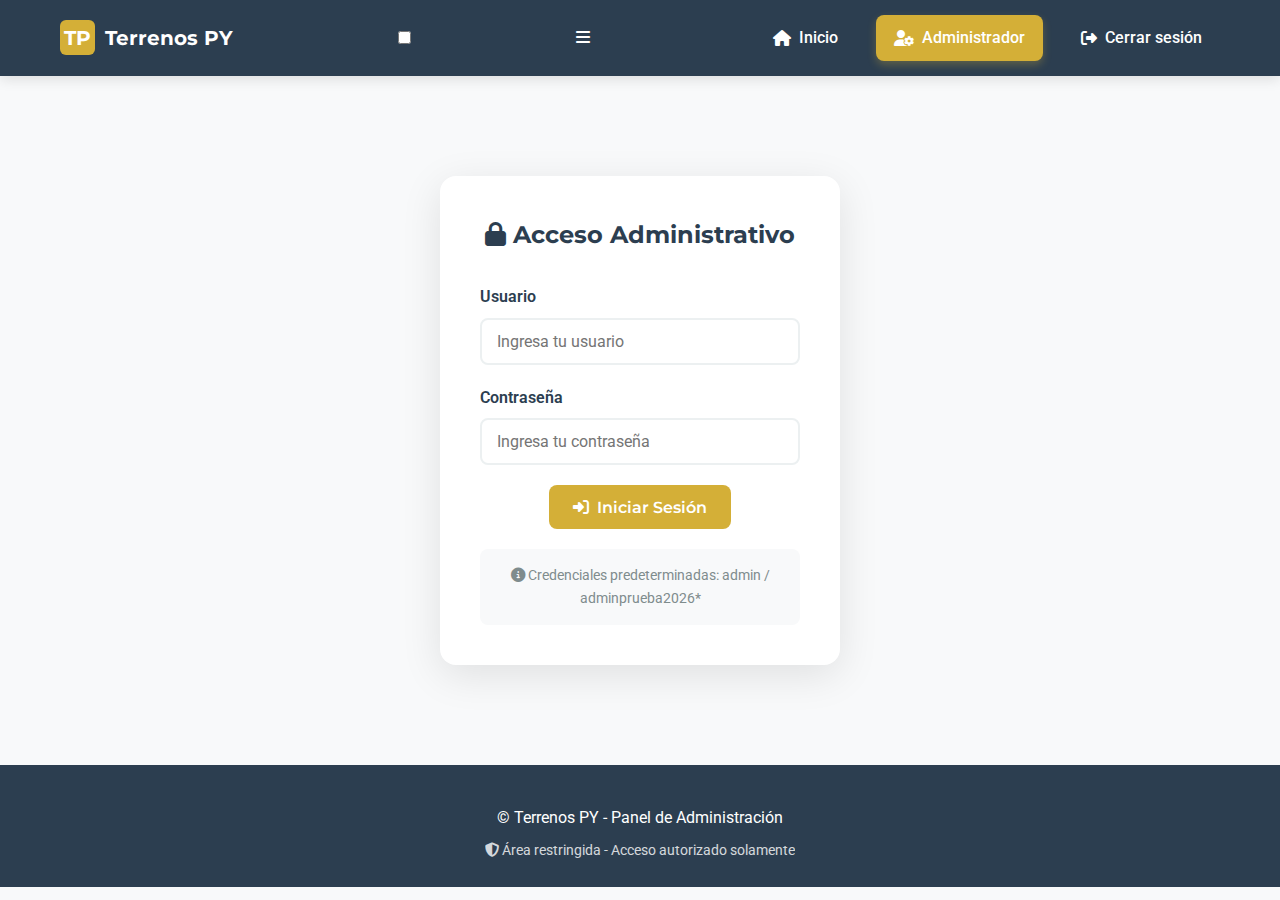
<file: admin.html>
<!DOCTYPE html>
<html lang="es">
<head>
    <meta charset="UTF-8">
    <meta name="viewport" content="width=device-width, initial-scale=1.0">
    <title>Administrador | Terrenos PY</title>
    
    <!-- Google Fonts -->
    <link rel="preconnect" href="https://fonts.googleapis.com">
    <link rel="preconnect" href="https://fonts.gstatic.com" crossorigin>
    <link href="https://fonts.googleapis.com/css2?family=Montserrat:wght@400;500;600;700&family=Roboto:wght@300;400;500;700&display=swap" rel="stylesheet">
    
    <!-- Font Awesome -->
    <link rel="stylesheet" href="https://cdnjs.cloudflare.com/ajax/libs/font-awesome/6.5.0/css/all.min.css">
    
    <!-- Estilos -->
    <link rel="stylesheet" href="css.css">
    
    <!-- Favicon -->
    <link rel="icon" type="image/x-icon" href="assets/favicon.ico">
    
    <style>
        /* ESTILOS ESPECÍFICOS PARA ADMIN.HTML */

        :root {
            --primary: #2c3e50;
            --secondary: #3498db;
            --accent: #d4af37;
            --success: #27ae60;
            --warning: #f39c12;
            --danger: #e74c3c;
            --dark: #2c3e50;
            --gray: #7f8c8d;
            --light-gray: #ecf0f1;
            --light: #f8f9fa;
            --white: #ffffff;
        }

        * {
            margin: 0;
            padding: 0;
            box-sizing: border-box;
        }

        body {
            font-family: 'Roboto', sans-serif;
            color: var(--dark);
            background: var(--light);
            line-height: 1.6;
        }

        .container {
            width: 100%;
            max-width: 1200px;
            margin: 0 auto;
            padding: 0 20px;
        }

        .btn-primary, .btn-secondary, .btn-outline, .btn-success, .btn-warning {
            padding: 12px 24px;
            border-radius: 8px;
            font-weight: 600;
            cursor: pointer;
            transition: all 0.3s;
            border: none;
            display: inline-flex;
            align-items: center;
            gap: 8px;
            font-size: 1rem;
            font-family: 'Montserrat', sans-serif;
            min-height: 44px;
        }

        .btn-primary {
            background: var(--accent);
            color: white;
        }

        .btn-primary:hover {
            background: #b8941f;
            transform: translateY(-2px);
            box-shadow: 0 4px 15px rgba(212, 175, 55, 0.3);
        }

        .btn-secondary {
            background: #6c757d;
            color: white;
        }

        .btn-outline {
            background: transparent;
            border: 2px solid var(--light-gray);
            color: var(--dark);
        }

        .btn-success {
            background: var(--success);
            color: white;
            border: none;
        }

        .btn-warning {
            background: var(--warning);
            color: white;
            border: none;
        }

        .header {
            background: var(--primary);
            color: var(--white);
            padding: 15px 0;
            box-shadow: 0 4px 12px rgba(0,0,0,0.1);
            position: sticky;
            top: 0;
            z-index: 1000;
        }
        
        .nav {
            display: flex;
            justify-content: space-between;
            align-items: center;
        }
        
        .logo {
            display: flex;
            align-items: center;
            gap: 10px;
        }
        
        .brand-link {
            display: flex;
            align-items: center;
            gap: 10px;
            text-decoration: none;
            color: var(--white);
            font-family: 'Montserrat', sans-serif;
            font-weight: 700;
            font-size: 1.25rem;
        }
        
        .logo-img {
            height: 35px;
        }
        
        .nav-list {
            display: flex;
            list-style: none;
            gap: 20px;
            align-items: center;
            margin: 0;
            padding: 0;
        }
        
        .nav-list li a {
            color: var(--white);
            text-decoration: none;
            font-weight: 500;
            padding: 10px 18px;
            border-radius: 8px;
            transition: all 0.3s;
            display: flex;
            align-items: center;
            gap: 8px;
        }
        
        .nav-list li a:hover {
            background: rgba(255,255,255,0.15);
            transform: translateY(-2px);
        }
        
        .nav-list li a.active {
            background: var(--accent);
            box-shadow: 0 4px 8px rgba(212, 175, 55, 0.3);
        }
        
        /* Login */
        .login-section {
            max-width: 400px;
            margin: 100px auto;
            background: var(--white);
            padding: 40px;
            border-radius: 16px;
            box-shadow: 0 10px 40px rgba(0,0,0,0.1);
            text-align: center;
        }
        
        .login-section h2 {
            color: var(--primary);
            margin-bottom: 30px;
            font-family: 'Montserrat', sans-serif;
        }
        
        .form-group {
            margin-bottom: 20px;
            text-align: left;
        }
        
        .form-group label {
            display: block;
            margin-bottom: 8px;
            font-weight: 600;
            color: var(--dark);
        }
        
        .form-group input,
        .form-group select,
        .form-group textarea {
            width: 100%;
            padding: 12px 15px;
            border: 2px solid var(--light-gray);
            border-radius: 8px;
            font-size: 1rem;
            transition: all 0.3s;
            min-height: 44px;
            font-family: 'Roboto', sans-serif;
        }
        
        .form-group input:focus,
        .form-group select:focus,
        .form-group textarea:focus {
            outline: none;
            border-color: var(--accent);
            box-shadow: 0 0 0 3px rgba(212, 175, 55, 0.1);
        }
        
        .form-group textarea {
            resize: vertical;
        }
        
        .login-note {
            margin-top: 20px;
            padding: 15px;
            background: var(--light);
            border-radius: 8px;
            font-size: 0.9rem;
            color: var(--gray);
        }
        
        /* Dashboard */
        .admin-main {
            padding: 40px 0;
            min-height: calc(100vh - 200px);
        }
        
        .admin-header {
            background: linear-gradient(135deg, var(--primary), var(--secondary));
            color: var(--white);
            padding: 30px 0;
            margin-bottom: 30px;
            border-radius: 16px;
            text-align: center;
        }
        
        .admin-stats {
            display: grid;
            grid-template-columns: repeat(auto-fit, minmax(200px, 1fr));
            gap: 20px;
            margin-bottom: 40px;
        }
        
        .stat-card {
            background: var(--white);
            padding: 25px;
            border-radius: 12px;
            text-align: center;
            box-shadow: 0 4px 15px rgba(0,0,0,0.08);
            border: 1px solid var(--light-gray);
            transition: all 0.3s;
        }
        
        .stat-card:hover {
            transform: translateY(-5px);
            box-shadow: 0 8px 25px rgba(0,0,0,0.15);
            border-color: var(--accent);
        }
        
        .stat-card i {
            font-size: 2.5rem;
            color: var(--accent);
            margin-bottom: 15px;
        }
        
        .stat-card h3 {
            font-size: 2rem;
            color: var(--primary);
            margin: 10px 0;
        }
        
        .stat-card p {
            color: var(--gray);
            margin: 0;
        }
        
        /* Tabs */
        .tabs {
            display: flex;
            gap: 5px;
            margin-bottom: 30px;
            background: var(--white);
            padding: 5px;
            border-radius: 12px;
            box-shadow: 0 3px 15px rgba(0,0,0,0.08);
            overflow-x: auto;
        }
        
        .tab-btn {
            flex: 1;
            padding: 15px;
            background: none;
            border: none;
            font-family: 'Montserrat', sans-serif;
            font-weight: 600;
            color: var(--gray);
            cursor: pointer;
            border-radius: 8px;
            transition: all 0.3s;
            min-width: 150px;
            white-space: nowrap;
            display: flex;
            align-items: center;
            justify-content: center;
            gap: 8px;
        }
        
        .tab-btn.active {
            background: var(--accent);
            color: var(--white);
        }
        
        .tab-content {
            display: none;
            background: var(--white);
            padding: 30px;
            border-radius: 12px;
            box-shadow: 0 3px 15px rgba(0,0,0,0.08);
            animation: fadeIn 0.5s ease;
        }
        
        .tab-content.active {
            display: block;
        }
        
        /* Formulario */
        .property-form h2 {
            color: var(--primary);
            margin-bottom: 25px;
            font-family: 'Montserrat', sans-serif;
            display: flex;
            align-items: center;
            gap: 12px;
        }
        
        .form-grid {
            display: grid;
            grid-template-columns: repeat(auto-fit, minmax(300px, 1fr));
            gap: 20px;
        }
        
        .full-width {
            grid-column: 1 / -1;
        }
        
        .form-actions {
            display: flex;
            gap: 15px;
            margin-top: 30px;
            flex-wrap: wrap;
        }
        
        /* JSON Tools */
        .json-tools {
            background: var(--light);
            padding: 25px;
            border-radius: 12px;
            margin-bottom: 30px;
            border: 2px solid var(--accent);
            box-shadow: 0 4px 15px rgba(212, 175, 55, 0.1);
        }
        
        .json-tools h3 {
            color: var(--primary);
            margin-bottom: 20px;
            display: flex;
            align-items: center;
            gap: 12px;
        }
        
        .tool-buttons {
            display: flex;
            gap: 15px;
            flex-wrap: wrap;
        }
        
        .tool-buttons button {
            display: flex;
            align-items: center;
            gap: 10px;
            padding: 14px 25px;
            background: var(--white);
            color: var(--primary);
            border: 2px solid var(--light-gray);
            border-radius: 8px;
            font-weight: 600;
            cursor: pointer;
            transition: all 0.3s;
            font-family: 'Montserrat', sans-serif;
        }
        
        .tool-buttons button:hover {
            border-color: var(--accent);
            transform: translateY(-2px);
            box-shadow: 0 4px 15px rgba(0,0,0,0.1);
        }
        
        .tool-buttons .btn-success {
            background: var(--success);
            color: var(--white);
            border-color: var(--success);
        }
        
        .tool-buttons .btn-warning {
            background: var(--warning);
            color: var(--white);
            border-color: var(--warning);
        }
        
        /* Batch Form */
        .batch-form-container {
            margin-top: 30px;
            padding: 25px;
            background: var(--white);
            border-radius: 12px;
            border: 1px solid var(--light-gray);
            box-shadow: 0 4px 20px rgba(0,0,0,0.05);
        }
        
        .batch-header {
            display: flex;
            justify-content: space-between;
            align-items: center;
            margin-bottom: 25px;
            flex-wrap: wrap;
            gap: 15px;
        }
        
        .batch-actions {
            display: flex;
            gap: 15px;
            margin-top: 30px;
            justify-content: center;
        }
        
        /* Tabla */
        .data-table {
            width: 100%;
            background: var(--white);
            border-radius: 12px;
            overflow: hidden;
            box-shadow: 0 4px 15px rgba(0,0,0,0.08);
            border-collapse: collapse;
        }
        
        .data-table th {
            background: var(--light);
            padding: 15px;
            text-align: left;
            font-weight: 600;
            color: var(--primary);
            border-bottom: 2px solid var(--light-gray);
        }
        
        .data-table td {
            padding: 15px;
            border-bottom: 1px solid var(--light-gray);
            vertical-align: middle;
        }
        
        .data-table tr:hover {
            background: var(--light);
        }
        
        .data-table tr:last-child td {
            border-bottom: none;
        }
        
        /* Footer */
        .admin-footer {
            background: var(--primary);
            color: var(--white);
            padding: 40px 0 25px;
            margin-top: 60px;
            text-align: center;
        }
        
        /* Search bar */
        .search-bar input {
            width: 100%;
            padding: 12px 20px;
            border: 2px solid var(--light-gray);
            border-radius: 8px;
            font-size: 1rem;
            transition: all 0.3s;
        }
        
        .search-bar input:focus {
            outline: none;
            border-color: var(--accent);
            box-shadow: 0 0 0 3px rgba(212, 175, 55, 0.1);
        }
        
        /* Responsive */
        @media (max-width: 768px) {
            .nav-list {
                display: none;
                position: fixed;
                top: 70px;
                left: 0;
                right: 0;
                background: var(--white);
                flex-direction: column;
                padding: 20px;
                gap: 10px;
                box-shadow: 0 10px 30px rgba(0,0,0,0.1);
                transform: translateY(-100%);
                opacity: 0;
                visibility: hidden;
                transition: all 0.3s;
                border-radius: 0 0 12px 12px;
                z-index: 999;
            }
            
            .nav-list.active {
                transform: translateY(0);
                opacity: 1;
                visibility: visible;
            }
            
            .nav-list li {
                width: 100%;
            }
            
            .nav-list li a {
                color: var(--dark);
                padding: 15px;
                text-align: center;
                border-radius: 10px;
                justify-content: center;
            }
            
            .nav-list li a:hover,
            .nav-list li a.active {
                background: var(--light);
                color: var(--primary);
            }
            
            .nav-toggle {
                display: none;
            }
            
            .nav-icon {
                display: block;
                cursor: pointer;
                font-size: 1.5rem;
                color: var(--white);
                width: 44px;
                height: 44px;
                display: flex;
                align-items: center;
                justify-content: center;
            }
            
            .admin-stats {
                grid-template-columns: repeat(2, 1fr);
                gap: 15px;
            }
            
            .stat-card {
                padding: 20px;
            }
            
            .tabs {
                flex-direction: column;
                padding: 10px;
            }
            
            .tab-btn {
                width: 100%;
            }
            
            .form-grid {
                grid-template-columns: 1fr;
            }
            
            .tool-buttons {
                flex-direction: column;
            }
            
            .tool-buttons button {
                width: 100%;
            }
            
            .batch-header {
                flex-direction: column;
                text-align: center;
            }
            
            .data-table {
                display: block;
                overflow-x: auto;
            }
            
            .login-section {
                padding: 30px 25px;
                margin: 80px 20px;
            }
        }
        
        @media (max-width: 480px) {
            .admin-stats {
                grid-template-columns: 1fr;
            }
            
            .form-actions {
                flex-direction: column;
            }
            
            .form-actions button {
                width: 100%;
            }
            
            .batch-actions {
                flex-direction: column;
            }
            
            .batch-actions button {
                width: 100%;
            }
            
            .stat-card h3 {
                font-size: 1.8rem;
            }
            
            .tab-content {
                padding: 25px 20px;
            }
        }
        
        /* Animaciones */
        @keyframes fadeIn {
            from { opacity: 0; transform: translateY(10px); }
            to { opacity: 1; transform: translateY(0); }
        }
        
        /* Estilos para el formulario de lote */
        .batch-group {
            background: var(--light);
            padding: 20px;
            border-radius: 10px;
            margin-bottom: 20px;
            border: 1px solid var(--light-gray);
        }
        
        .batch-group h4 {
            color: var(--primary);
            margin-bottom: 15px;
            display: flex;
            justify-content: space-between;
            align-items: center;
        }
        
        .remove-batch {
            background: var(--danger);
            color: white;
            border: none;
            width: 30px;
            height: 30px;
            border-radius: 50%;
            cursor: pointer;
            font-size: 14px;
            display: flex;
            align-items: center;
            justify-content: center;
        }
        
        .batch-input {
            width: 100%;
            padding: 12px;
            border: 2px solid var(--light-gray);
            border-radius: 8px;
            font-size: 14px;
            margin-bottom: 10px;
            min-height: 44px;
            font-family: 'Roboto', sans-serif;
        }
        
        .batch-input:focus {
            outline: none;
            border-color: var(--accent);
            box-shadow: 0 0 0 3px rgba(212, 175, 55, 0.1);
        }
        
        /* Previsualización de imágenes en batch */
        .image-preview-container {
            display: grid;
            grid-template-columns: repeat(auto-fill, minmax(80px, 1fr));
            gap: 10px;
            margin-top: 15px;
        }
        
        .image-preview-container img {
            width: 100%;
            height: 80px;
            object-fit: cover;
            border-radius: 8px;
            border: 2px solid var(--light-gray);
        }
    </style>
</head>
<body>
    <!-- Header -->
    <header class="header">
        <nav class="nav container">
            <div class="logo">
                <a href="index.html" class="brand-link">
                    <div style="width: 35px; height: 35px; background: var(--accent); border-radius: 6px; display: flex; align-items: center; justify-content: center; color: white; font-weight: bold;">
                        TP
                    </div>
                    <span>Terrenos PY</span>
                </a>
            </div>
            
            <input type="checkbox" id="nav-toggle" class="nav-toggle">
            <label for="nav-toggle" class="nav-icon">
                <i class="fas fa-bars"></i>
            </label>
            
            <ul class="nav-list">
                <li><a href="index.html"><i class="fas fa-home"></i> Inicio</a></li>
                <li><a href="admin.html" class="active"><i class="fas fa-user-cog"></i> Administrador</a></li>
                <li><a href="#" id="logoutBtn"><i class="fas fa-sign-out-alt"></i> Cerrar sesión</a></li>
            </ul>
        </nav>
    </header>

    <!-- Login -->
    <section id="loginSection" class="login-section">
        <h2><i class="fas fa-lock"></i> Acceso Administrativo</h2>
        <form id="loginForm" class="login-form" autocomplete="off">
            <div class="form-group">
                <label for="username">Usuario</label>
                <input type="text" id="username" placeholder="Ingresa tu usuario" required autocomplete="off">
            </div>
            
            <div class="form-group">
                <label for="password">Contraseña</label>
                <input type="password" id="password" placeholder="Ingresa tu contraseña" required autocomplete="off">
            </div>
            
            <button type="submit" class="btn-primary">
                <i class="fas fa-sign-in-alt"></i> Iniciar Sesión
            </button>
            
            <div class="login-note">
                <i class="fas fa-info-circle"></i> Credenciales predeterminadas: admin / adminprueba2026*
            </div>
        </form>
    </section>

    <!-- Dashboard -->
    <main id="dashboardSection" class="admin-main container" style="display:none;">
        <!-- Header Admin -->
        <div class="admin-header">
            <h1 style="color: white; margin: 0;">
                <i class="fas fa-user-cog"></i> Panel de Administración
            </h1>
            <p style="color: rgba(255, 255, 255, 0.9); margin-top: 10px;">
                Gestiona todos tus terrenos desde un solo lugar
            </p>
        </div>

        <!-- Estadísticas -->
        <div class="admin-stats">
            <div class="stat-card">
                <i class="fas fa-home"></i>
                <h3 id="totalTerrenosCount">0</h3>
                <p>Total Terrenos</p>
            </div>
            
            <div class="stat-card">
                <i class="fas fa-star"></i>
                <h3 id="destacadosCount">0</h3>
                <p>Destacados</p>
            </div>
            
            <div class="stat-card">
                <i class="fas fa-check-circle"></i>
                <h3 id="disponiblesCount">0</h3>
                <p>Disponibles</p>
            </div>
            
            <div class="stat-card">
                <i class="fas fa-database"></i>
                <h3 id="sysTotalTerrenos">0</h3>
                <p>En Sistema</p>
            </div>
        </div>

        <!-- Herramientas JSON -->
        <div class="json-tools">
            <h3><i class="fas fa-file-export"></i> Herramientas de Datos</h3>
            <div class="tool-buttons">
                <button type="button" id="exportJSONBtn" class="btn-success">
                    <i class="fas fa-download"></i> Exportar JSON
                </button>
                
                <button type="button" id="importJSONBtn">
                    <i class="fas fa-upload"></i> Importar JSON
                </button>
                
                <button type="button" id="serverJSONBtn" class="btn-primary">
                    <i class="fas fa-cloud-upload-alt"></i> Generar data.json
                </button>
                
                <button type="button" id="clearCacheBtn" class="btn-warning">
                    <i class="fas fa-trash"></i> Limpiar Datos
                </button>
            </div>
            <input type="file" id="importJSONFile" accept=".json" style="display: none;">
            <p style="margin-top: 15px; color: var(--gray); font-size: 0.9rem;">
                <i class="fas fa-info-circle"></i> Exporta todos los terrenos a un archivo JSON o importa datos desde un archivo existente.
            </p>
        </div>

        <!-- Pestañas -->
        <div class="tabs">
            <button class="tab-btn active" data-tab="agregar">
                <i class="fas fa-plus-circle"></i> Agregar Terreno
            </button>
            <button class="tab-btn" data-tab="lote">
                <i class="fas fa-layer-group"></i> Carga por Lote
            </button>
            <button class="tab-btn" data-tab="listar">
                <i class="fas fa-list"></i> Ver Terrenos
            </button>
        </div>

        <!-- Pestaña Agregar Terreno -->
        <div class="tab-content active" id="tab-agregar">
            <div class="property-form">
                <h2><i class="fas fa-plus-circle"></i> Agregar / Editar Terreno</h2>
                
                <form id="propertyForm">
                    <div class="form-grid">
                        <div class="form-group">
                            <label for="propTitle"><i class="fas fa-heading"></i> Título *</label>
                            <input type="text" id="propTitle" placeholder="Ej: Terreno Residencial en Luque" required>
                        </div>

                        <div class="form-group">
                            <label for="propLocation"><i class="fas fa-map-marker-alt"></i> Ubicación *</label>
                            <input type="text" id="propLocation" placeholder="Ciudad / Barrio / Zona" required>
                        </div>

                        <div class="form-group">
                            <label for="propPrice"><i class="fas fa-tag"></i> Precio *</label>
                            <input type="number" id="propPrice" min="0" step="100000" placeholder="Ej: 95000000" required>
                        </div>

                        <!-- NUEVO: Selector de Moneda -->
                        <div class="form-group">
                            <label for="propCurrency"><i class="fas fa-money-bill-wave"></i> Moneda *</label>
                            <select id="propCurrency" required>
                                <option value="Gs." selected>Guaraníes (Gs.)</option>
                                <option value="USD">Dólares (USD)</option>
                            </select>
                        </div>

                        <div class="form-group">
                            <label for="propSize"><i class="fas fa-expand"></i> Superficie (m²) *</label>
                            <input type="number" id="propSize" min="0" step="10" placeholder="Ej: 300" required>
                        </div>

                        <div class="form-group full-width">
                            <label for="propDescription"><i class="fas fa-align-left"></i> Descripción *</label>
                            <textarea id="propDescription" rows="4" placeholder="Describe el terreno, servicios cercanos, acceso, etc." required></textarea>
                        </div>

                        <div class="form-group">
                            <label for="propEmail"><i class="fas fa-envelope"></i> Email de contacto</label>
                            <input type="email" id="propEmail" placeholder="correo@ejemplo.com" value="info@terrenospy.com">
                        </div>

                        <div class="form-group">
                            <label for="propPhone"><i class="fas fa-phone"></i> Teléfono</label>
                            <input type="tel" id="propPhone" placeholder="+595985282935" value="+595985282935">
                        </div>
                        
                        <div class="form-group">
                            <label for="propEstado"><i class="fas fa-circle"></i> Estado</label>
                            <select id="propEstado">
                                <option value="disponible">Disponible</option>
                                <option value="reservado">Reservado</option>
                                <option value="vendido">Vendido</option>
                            </select>
                        </div>
                        
                        <div class="form-group">
                            <label for="propDestacado" style="display: flex; align-items: center; gap: 10px; cursor: pointer;">
                                <input type="checkbox" id="propDestacado">
                                <i class="fas fa-star" style="color: var(--accent);"></i>
                                <span>Destacado</span>
                            </label>
                        </div>

                        <div class="form-group full-width">
                            <label for="propMapLink"><i class="fas fa-map"></i> Enlace de Google Maps</label>
                            <input type="url" id="propMapLink" placeholder="https://maps.google.com/?q=-25.2820,-57.6351">
                        </div>

                        <div class="form-group full-width">
                            <label for="propImages"><i class="fas fa-images"></i> Imágenes del terreno</label>
                            <input type="file" 
                                   id="propImages" 
                                   accept="image/*" 
                                   multiple>
                            <div id="imagePreview" style="display: grid; grid-template-columns: repeat(auto-fill, minmax(100px, 1fr)); gap: 10px; margin-top: 15px;"></div>
                            <small style="display: block; margin-top: 8px; color: var(--gray); font-size: 0.85rem;">
                                <i class="fas fa-info-circle"></i> Máx. 6 imágenes, 5MB cada una
                            </small>
                        </div>
                    </div>

                    <div class="form-actions">
                        <button type="button" class="btn-secondary" id="cancelEditBtn" style="display: none;">
                            <i class="fas fa-times"></i> Cancelar Edición
                        </button>
                        
                        <button type="submit" class="btn-primary" id="submitPropertyBtn">
                            <i class="fas fa-save"></i> <span>Guardar Terreno</span>
                        </button>
                        
                        <button type="button" class="btn-outline" id="clearFormBtn">
                            <i class="fas fa-broom"></i> Limpiar Formulario
                        </button>
                    </div>
                </form>
            </div>
        </div>

        <!-- Pestaña Carga por Lote -->
        <div class="tab-content" id="tab-lote">
            <div class="property-form">
                <h2><i class="fas fa-layer-group"></i> Carga de Terrenos por Lote</h2>
                <p style="color: var(--gray); margin-bottom: 25px;">
                    Agrega múltiples terrenos de una vez. Completa los datos para cada terreno y luego haz clic en "Procesar Lote".
                </p>
                
                <div class="batch-form-container">
                    <div class="batch-header">
                        <h3 style="color: var(--primary); margin: 0;">Terrenos en Lote</h3>
                        <button type="button" id="addBatchBtn" class="btn-outline">
                            <i class="fas fa-plus"></i> Agregar Otro
                        </button>
                    </div>
                    
                    <form id="batchForm">
                        <div id="batchContainer">
                            <!-- Grupos de batch se agregarán aquí -->
                            <div class="batch-group">
                                <h4>Terreno 1 <button type="button" class="remove-batch" onclick="removeBatchGroup(this)" style="display: none;">×</button></h4>
                                <div style="display: grid; grid-template-columns: 1fr 1fr; gap: 15px; margin-bottom: 15px;">
                                    <div>
                                        <label style="display: block; margin-bottom: 5px; font-weight: 600; color: var(--dark);">Título *</label>
                                        <input type="text" name="batchTitle0" class="batch-input" required placeholder="Título del terreno">
                                    </div>
                                    <div>
                                        <label style="display: block; margin-bottom: 5px; font-weight: 600; color: var(--dark);">Ubicación *</label>
                                        <input type="text" name="batchLocation0" class="batch-input" required placeholder="Ubicación del terreno">
                                    </div>
                                </div>
                                <div style="display: grid; grid-template-columns: 1fr 1fr; gap: 15px; margin-bottom: 15px;">
                                    <div>
                                        <label style="display: block; margin-bottom: 5px; font-weight: 600; color: var(--dark);">Precio *</label>
                                        <input type="number" name="batchPrice0" class="batch-input" required min="0" placeholder="Precio">
                                    </div>
                                    <div>
                                        <!-- NUEVO: Selector de Moneda en Batch -->
                                        <label style="display: block; margin-bottom: 5px; font-weight: 600; color: var(--dark);">Moneda *</label>
                                        <select name="batchCurrency0" class="batch-input" required>
                                            <option value="Gs." selected>Guaraníes (Gs.)</option>
                                            <option value="USD">Dólares (USD)</option>
                                        </select>
                                    </div>
                                </div>
                                <div style="display: grid; grid-template-columns: 1fr 1fr; gap: 15px; margin-bottom: 15px;">
                                    <div>
                                        <label style="display: block; margin-bottom: 5px; font-weight: 600; color: var(--dark);">Tamaño (m²) *</label>
                                        <input type="number" name="batchSize0" class="batch-input" required min="0" placeholder="Tamaño en m²">
                                    </div>
                                    <div>
                                        <label style="display: block; margin-bottom: 5px; font-weight: 600; color: var(--dark);">Estado</label>
                                        <select name="batchStatus0" class="batch-input">
                                            <option value="disponible">Disponible</option>
                                            <option value="reservado">Reservado</option>
                                            <option value="vendido">Vendido</option>
                                        </select>
                                    </div>
                                </div>
                                <!-- Campo de descripción -->
                                <div style="margin-bottom: 15px;">
                                    <label style="display: block; margin-bottom: 5px; font-weight: 600; color: var(--dark);">Descripción</label>
                                    <textarea name="batchDescription0" class="batch-input" rows="2" placeholder="Descripción del terreno"></textarea>
                                </div>
                                <!-- Campos de contacto (email y teléfono) -->
                                <div style="display: grid; grid-template-columns: 1fr 1fr; gap: 15px; margin-bottom: 15px;">
                                    <div>
                                        <label style="display: block; margin-bottom: 5px; font-weight: 600; color: var(--dark);">Email de contacto</label>
                                        <input type="email" name="batchEmail0" class="batch-input" placeholder="correo@ejemplo.com" value="info@terrenospy.com">
                                    </div>
                                    <div>
                                        <label style="display: block; margin-bottom: 5px; font-weight: 600; color: var(--dark);">Teléfono</label>
                                        <input type="tel" name="batchPhone0" class="batch-input" placeholder="+595985282935" value="+595985282935">
                                    </div>
                                </div>
                                <!-- Enlace de Google Maps -->
                                <div style="margin-bottom: 15px;">
                                    <label style="display: block; margin-bottom: 5px; font-weight: 600; color: var(--dark);">Enlace de Google Maps</label>
                                    <input type="url" name="batchMapLink0" class="batch-input" placeholder="https://maps.google.com/?q=-25.2820,-57.6351">
                                </div>
                                <!-- Destacado -->
                                <div style="display: flex; gap: 20px; align-items: center; flex-wrap: wrap;">
                                    <div>
                                        <label style="display: flex; align-items: center; gap: 8px; cursor: pointer;">
                                            <input type="checkbox" name="batchFeatured0">
                                            <span style="font-weight: 600; color: var(--dark);">Destacado</span>
                                        </label>
                                    </div>
                                </div>
                                <!-- Campo de imágenes (opcional) -->
                                <div style="margin-top: 15px;">
                                    <label style="display: block; margin-bottom: 5px; font-weight: 600; color: var(--dark);">
                                        <i class="fas fa-images"></i> Imágenes (opcional)
                                    </label>
                                    <input type="file" 
                                           name="batchImages0" 
                                           accept="image/*" 
                                           multiple
                                           class="batch-input">
                                    <div id="batchImagePreview0" class="image-preview-container"></div>
                                </div>
                            </div>
                        </div>
                        
                        <div class="batch-actions">
                            <button type="submit" id="submitBatchBtn" class="btn-primary">
                                <i class="fas fa-layer-group"></i> Procesar Lote
                            </button>
                            
                            <button type="button" id="clearBatchBtn" class="btn-outline">
                                <i class="fas fa-eraser"></i> Limpiar Todo
                            </button>
                        </div>
                    </form>
                </div>
            </div>
        </div>

        <!-- Pestaña Listar Terrenos -->
        <div class="tab-content" id="tab-listar">
            <div class="property-form">
                <h2>
                    <i class="fas fa-list"></i> Terrenos Cargados
                    <span id="propertyCount" style="font-size: 0.9rem; background: var(--accent); color: white; padding: 5px 15px; border-radius: 20px; margin-left: 15px;">0 terrenos</span>
                </h2>
                
                <div class="search-bar" style="margin-bottom: 25px;">
                    <input type="text" id="adminSearchInput" placeholder="Buscar terrenos...">
                </div>
                
                <div style="overflow-x: auto;">
                    <table class="data-table">
                        <thead>
                            <tr>
                                <th>ID</th>
                                <th>Imagen</th>
                                <th>Título</th>
                                <th>Ubicación</th>
                                <th>Precio</th>
                                <th>Tamaño</th>
                                <th>Estado</th>
                                <th>Última Actualización</th>
                                <th>Acciones</th>
                            </tr>
                        </thead>
                        <tbody id="adminPropertiesTable">
                            <tr>
                                <td colspan="9" style="text-align: center; padding: 40px;">
                                    <div style="display: inline-block; text-align: center;">
                                        <div style="width: 50px; height: 50px; border: 3px solid var(--light-gray); border-top-color: var(--accent); border-radius: 50%; animation: spin 1s linear infinite; margin: 0 auto 15px;"></div>
                                        <p style="color: var(--gray);">Cargando terrenos...</p>
                                    </div>
                                </td>
                            </tr>
                        </tbody>
                    </table>
                </div>
            </div>
        </div>
    </main>

    <!-- Footer -->
    <footer class="admin-footer">
        <div class="container">
            <p>&copy; <span id="yearAdmin"></span> Terrenos PY - Panel de Administración</p>
            <p style="font-size: 0.9rem; margin-top: 8px; opacity: 0.8;">
                <i class="fas fa-shield-alt"></i> Área restringida - Acceso autorizado solamente
            </p>
        </div>
    </footer>

    <!-- Scripts básicos (Desactivados: lo reemplazaremos por scripts externos) -->
    <script type="text/plain">
        // Año actual
        document.getElementById('yearAdmin').textContent = new Date().getFullYear();
        
        // Datos de ejemplo para terrenos (si no existen los datos reales)
        let properties = [];
        let currentEditId = null;
        
        // Menú responsive
        const navToggle = document.getElementById('nav-toggle');
        const navList = document.querySelector('.nav-list');
        const navIcon = document.querySelector('.nav-icon');
        
        if (navIcon) {
            navIcon.addEventListener('click', function() {
                navList.classList.toggle('active');
            });
        }
        
        // Cerrar menú al hacer clic en enlace
        document.querySelectorAll('.nav-list a').forEach(link => {
            link.addEventListener('click', () => {
                if (navList.classList.contains('active')) {
                    navList.classList.remove('active');
                }
            });
        });
        
        // Pestañas
        document.querySelectorAll('.tab-btn').forEach(btn => {
            btn.addEventListener('click', function() {
                document.querySelectorAll('.tab-btn').forEach(b => b.classList.remove('active'));
                document.querySelectorAll('.tab-content').forEach(c => c.classList.remove('active'));
                
                this.classList.add('active');
                const tabId = this.getAttribute('data-tab');
                document.getElementById(`tab-${tabId}`).classList.add('active');
                
                // Si es la pestaña de listar, recargar la tabla
                if (tabId === 'listar') {
                    loadAdminProperties();
                }
            });
        });
        
        // Función para remover grupo batch
        window.removeBatchGroup = function(button) {
            const batchContainer = document.getElementById('batchContainer');
            const groups = batchContainer.querySelectorAll('.batch-group');
            
            if (groups.length > 1) {
                button.closest('.batch-group').remove();
                updateBatchNumbers();
            }
        };
        
        // Función para actualizar números de batch
        function updateBatchNumbers() {
            const groups = document.querySelectorAll('.batch-group');
            groups.forEach((group, index) => {
                const title = group.querySelector('h4');
                if (title) {
                    title.innerHTML = `Terreno ${index + 1} `;
                    
                    // Solo mostrar botón eliminar si hay más de un grupo
                    const removeBtn = title.querySelector('.remove-batch');
                    if (removeBtn) {
                        if (groups.length > 1) {
                            removeBtn.style.display = 'inline-block';
                        } else {
                            removeBtn.style.display = 'none';
                        }
                    }
                }
                
                // Actualizar nombres de inputs
                group.querySelectorAll('[name]').forEach(input => {
                    const name = input.getAttribute('name');
                    const newName = name.replace(/\d+$/, index);
                    input.setAttribute('name', newName);
                });
            });
        }
        
        // Limpiar formulario batch
        document.getElementById('clearBatchBtn')?.addEventListener('click', function() {
            const batchContainer = document.getElementById('batchContainer');
            if (batchContainer && confirm('¿Limpiar todos los campos del lote?')) {
                // Mantener solo el primer grupo
                const groups = batchContainer.querySelectorAll('.batch-group');
                groups.forEach((group, index) => {
                    if (index > 0) {
                        group.remove();
                    } else {
                        group.querySelectorAll('input, textarea, select').forEach(input => {
                            if (input.type === 'checkbox') {
                                input.checked = false;
                            } else if (input.type === 'select-one') {
                                if (input.name && input.name.includes('Status')) {
                                    input.value = 'disponible';
                                } else if (input.name && input.name.includes('Currency')) {
                                    input.value = 'Gs.';
                                }
                            } else if (input.type === 'file') {
                                input.value = '';
                                const preview = document.getElementById(`batchImagePreview${index}`);
                                if (preview) preview.innerHTML = '';
                            } else {
                                input.value = '';
                            }
                        });
                    }
                });
                updateBatchNumbers();
            }
        });
        
        // Agregar nuevo grupo batch
        document.getElementById('addBatchBtn')?.addEventListener('click', function() {
            const batchContainer = document.getElementById('batchContainer');
            const groups = batchContainer.querySelectorAll('.batch-group');
            const index = groups.length;
            
            const group = document.createElement('div');
            group.className = 'batch-group';
            group.innerHTML = `
                <h4>Terreno ${index + 1} <button type="button" class="remove-batch" onclick="removeBatchGroup(this)">×</button></h4>
                <div style="display: grid; grid-template-columns: 1fr 1fr; gap: 15px; margin-bottom: 15px;">
                    <div>
                        <label style="display: block; margin-bottom: 5px; font-weight: 600; color: var(--dark);">Título *</label>
                        <input type="text" name="batchTitle${index}" class="batch-input" required placeholder="Título del terreno">
                    </div>
                    <div>
                        <label style="display: block; margin-bottom: 5px; font-weight: 600; color: var(--dark);">Ubicación *</label>
                        <input type="text" name="batchLocation${index}" class="batch-input" required placeholder="Ubicación del terreno">
                    </div>
                </div>
                <div style="display: grid; grid-template-columns: 1fr 1fr; gap: 15px; margin-bottom: 15px;">
                    <div>
                        <label style="display: block; margin-bottom: 5px; font-weight: 600; color: var(--dark);">Precio *</label>
                        <input type="number" name="batchPrice${index}" class="batch-input" required min="0" placeholder="Precio">
                    </div>
                    <div>
                        <label style="display: block; margin-bottom: 5px; font-weight: 600; color: var(--dark);">Moneda *</label>
                        <select name="batchCurrency${index}" class="batch-input" required>
                            <option value="Gs." selected>Guaraníes (Gs.)</option>
                            <option value="USD">Dólares (USD)</option>
                        </select>
                    </div>
                </div>
                <div style="display: grid; grid-template-columns: 1fr 1fr; gap: 15px; margin-bottom: 15px;">
                    <div>
                        <label style="display: block; margin-bottom: 5px; font-weight: 600; color: var(--dark);">Tamaño (m²) *</label>
                        <input type="number" name="batchSize${index}" class="batch-input" required min="0" placeholder="Tamaño en m²">
                    </div>
                    <div>
                        <label style="display: block; margin-bottom: 5px; font-weight: 600; color: var(--dark);">Estado</label>
                        <select name="batchStatus${index}" class="batch-input">
                            <option value="disponible">Disponible</option>
                            <option value="reservado">Reservado</option>
                            <option value="vendido">Vendido</option>
                        </select>
                    </div>
                </div>
                <div style="margin-bottom: 15px;">
                    <label style="display: block; margin-bottom: 5px; font-weight: 600; color: var(--dark);">Descripción</label>
                    <textarea name="batchDescription${index}" class="batch-input" rows="2" placeholder="Descripción del terreno"></textarea>
                </div>
                <div style="display: flex; gap: 20px; align-items: center; flex-wrap: wrap;">
                    <div>
                        <label style="display: flex; align-items: center; gap: 8px; cursor: pointer;">
                            <input type="checkbox" name="batchFeatured${index}">
                            <span style="font-weight: 600; color: var(--dark);">Destacado</span>
                        </label>
                    </div>
                </div>
                <div style="margin-top: 15px;">
                    <label style="display: block; margin-bottom: 5px; font-weight: 600; color: var(--dark);">
                        <i class="fas fa-images"></i> Imágenes (opcional)
                    </label>
                    <input type="file" 
                           name="batchImages${index}" 
                           accept="image/*" 
                           multiple
                           class="batch-input"
                           onchange="previewBatchImages(this, ${index})">
                    <div id="batchImagePreview${index}" class="image-preview-container"></div>
                </div>
            `;
            
            batchContainer.appendChild(group);
            updateBatchNumbers();
        });
        
        // Función para previsualizar imágenes en batch
        window.previewBatchImages = function(input, index) {
            const previewContainer = document.getElementById(`batchImagePreview${index}`);
            if (!previewContainer) return;
            
            previewContainer.innerHTML = '';
            
            const files = input.files;
            const maxFiles = Math.min(files.length, 6); // Máximo 6 imágenes
            
            for (let i = 0; i < maxFiles; i++) {
                const file = files[i];
                
                if (!file.type.startsWith('image/')) continue;
                
                const reader = new FileReader();
                reader.onload = function(e) {
                    const img = document.createElement('img');
                    img.src = e.target.result;
                    img.alt = `Imagen ${i + 1}`;
                    previewContainer.appendChild(img);
                };
                
                reader.readAsDataURL(file);
            }
        };
        
        // Previsualización de imágenes en formulario principal
        document.getElementById('propImages')?.addEventListener('change', function(e) {
            const previewContainer = document.getElementById('imagePreview');
            previewContainer.innerHTML = '';
            
            const files = e.target.files;
            const maxFiles = Math.min(files.length, 6);
            
            for (let i = 0; i < maxFiles; i++) {
                const file = files[i];
                
                if (!file.type.startsWith('image/')) continue;
                
                const reader = new FileReader();
                reader.onload = function(e) {
                    const img = document.createElement('img');
                    img.src = e.target.result;
                    img.alt = `Imagen ${i + 1}`;
                    img.style.width = '100%';
                    img.style.height = '100px';
                    img.style.objectFit = 'cover';
                    img.style.borderRadius = '8px';
                    img.style.border = '2px solid var(--light-gray)';
                    previewContainer.appendChild(img);
                };
                
                reader.readAsDataURL(file);
            }
        });
        
        // Manejo del formulario de login
        document.getElementById('loginForm')?.addEventListener('submit', function(e) {
            e.preventDefault(); // Prevenir recarga de página
            
            const username = document.getElementById('username').value;
            const password = document.getElementById('password').value;
            
            // Credenciales predeterminadas
            const validUsername = 'admin';
            const validPassword = 'admin123';
            
            if (username === validUsername && password === validPassword) {
                // Ocultar login y mostrar dashboard
                document.getElementById('loginSection').style.display = 'none';
                document.getElementById('dashboardSection').style.display = 'block';
                
                // Actualizar estadísticas
                updateAdminStats();
                loadAdminProperties();
                
                // Guardar estado de sesión
                sessionStorage.setItem('adminLoggedIn', 'true');
                
                // Mostrar mensaje de bienvenida
                showNotification('¡Bienvenido al panel de administración!', 'success');
            } else {
                showNotification('Usuario o contraseña incorrectos. Usa admin / admin123', 'error');
            }
        });
        
        // Función para actualizar estadísticas del dashboard
        function updateAdminStats() {
            // Si no hay propiedades cargadas, cargar algunas de ejemplo
            if (properties.length === 0) {
                // Intentar cargar desde localStorage
                const savedProperties = localStorage.getItem('terrenosPY_properties');
                if (savedProperties) {
                    properties = JSON.parse(savedProperties);
                }
            }
            
            if (properties.length > 0) {
                const total = properties.length;
                const destacados = properties.filter(p => p.destacado).length;
                const disponibles = properties.filter(p => p.estado === 'disponible').length;
                
                document.getElementById('totalTerrenosCount').textContent = total;
                document.getElementById('destacadosCount').textContent = destacados;
                document.getElementById('disponiblesCount').textContent = disponibles;
                document.getElementById('sysTotalTerrenos').textContent = total;
            }
        }
        
        // Función para cargar propiedades en la tabla
        function loadAdminProperties() {
            const tableBody = document.getElementById('adminPropertiesTable');
            if (!tableBody) return;
            
            // Si no hay propiedades, mostrar mensaje
            if (properties.length === 0) {
                tableBody.innerHTML = `
                <tr>
                    <td colspan="9" style="text-align: center; padding: 40px;">
                        <p style="color: #666;">No hay terrenos cargados</p>
                    </td>
                </tr>
                `;
                document.getElementById('propertyCount').textContent = '0 terrenos';
                return;
            }
            
            let html = '';
            properties.forEach(property => {
                const fecha = property.fechaActualizacion || property.fechaCreacion || new Date().toLocaleDateString();
                
                html += `
                <tr>
                    <td>${property.id}</td>
                    <td>
                        ${property.imagenes && property.imagenes.length > 0 
                            ? `<img src="${property.imagenes[0]}" alt="${property.titulo}" style="width: 50px; height: 50px; object-fit: cover; border-radius: 6px;">`
                            : '<div style="width: 50px; height: 50px; background: #f0f0f0; border-radius: 6px; display: flex; align-items: center; justify-content: center;"><i class="fas fa-home"></i></div>'
                        }
                    </td>
                    <td><strong>${property.titulo}</strong></td>
                    <td>${property.ubicacion}</td>
                    <td><strong>${formatPrice(property.precio)} ${property.moneda || 'Gs.'}</strong></td>
                    <td>${property.tamanio} m²</td>
                    <td>
                        <span class="status-badge" style="
                            padding: 4px 12px;
                            border-radius: 20px;
                            font-size: 0.85rem;
                            font-weight: 600;
                            background: ${property.estado === 'disponible' ? '#d4edda' : property.estado === 'reservado' ? '#fff3cd' : '#f8d7da'};
                            color: ${property.estado === 'disponible' ? '#155724' : property.estado === 'reservado' ? '#856404' : '#721c24'};
                        ">
                            ${property.estado}
                        </span>
                    </td>
                    <td>${fecha}</td>
                    <td>
                        <button class="btn-icon" onclick="editProperty(${property.id})" style="background: #4CAF50; color: white; border: none; border-radius: 4px; padding: 5px 10px; cursor: pointer; margin-right: 5px;">
                            <i class="fas fa-edit"></i>
                        </button>
                        <button class="btn-icon" onclick="deleteProperty(${property.id})" style="background: #f44336; color: white; border: none; border-radius: 4px; padding: 5px 10px; cursor: pointer;">
                            <i class="fas fa-trash"></i>
                        </button>
                    </td>
                </tr>
                `;
            });
            tableBody.innerHTML = html;
            document.getElementById('propertyCount').textContent = `${properties.length} terrenos`;
        }
        
        // Funciones para editar/eliminar propiedades
        window.editProperty = function(id) {
            const property = properties.find(p => p.id === id);
            if (!property) {
                showNotification('Terreno no encontrado', 'error');
                return;
            }
            
            // Llenar el formulario con los datos del terreno
            document.getElementById('propTitle').value = property.titulo;
            document.getElementById('propLocation').value = property.ubicacion;
            document.getElementById('propPrice').value = property.precio;
            document.getElementById('propCurrency').value = property.moneda || 'Gs.';
            document.getElementById('propSize').value = property.tamanio;
            document.getElementById('propDescription').value = property.descripcion;
            document.getElementById('propEmail').value = property.email || 'info@terrenospy.com';
            document.getElementById('propPhone').value = property.telefono || '+595985282935';
            document.getElementById('propEstado').value = property.estado || 'disponible';
            document.getElementById('propDestacado').checked = property.destacado || false;
            document.getElementById('propMapLink').value = property.mapa || '';
            
            // Guardar ID para edición
            currentEditId = id;
            
            // Cambiar texto del botón
            document.getElementById('submitPropertyBtn').innerHTML = '<i class="fas fa-save"></i> Actualizar Terreno';
            
            // Mostrar botón cancelar
            document.getElementById('cancelEditBtn').style.display = 'inline-flex';
            
            // Ir a la pestaña de agregar/editar
            document.querySelectorAll('.tab-btn').forEach(b => b.classList.remove('active'));
            document.querySelectorAll('.tab-content').forEach(c => c.classList.remove('active'));
            
            document.querySelector('[data-tab="agregar"]').classList.add('active');
            document.getElementById('tab-agregar').classList.add('active');
            
            showNotification(`Editando terreno "${property.titulo}"`, 'info');
        };
        
        window.deleteProperty = function(id) {
            if (confirm(`¿Eliminar terreno ID: ${id}? Esta acción no se puede deshacer.`)) {
                // Filtrar la propiedad a eliminar
                properties = properties.filter(p => p.id !== id);
                
                // Guardar en localStorage
                localStorage.setItem('terrenosPY_properties', JSON.stringify(properties));
                
                // Actualizar estadísticas y tabla
                updateAdminStats();
                loadAdminProperties();
                
                showNotification('Terreno eliminado correctamente', 'success');
            }
        };
        
        // Manejo de cierre de sesión
        document.getElementById('logoutBtn')?.addEventListener('click', function(e) {
            e.preventDefault();
            sessionStorage.removeItem('adminLoggedIn');
            document.getElementById('loginSection').style.display = 'block';
            document.getElementById('dashboardSection').style.display = 'none';
            document.getElementById('loginForm').reset();
            showNotification('Sesión cerrada correctamente', 'info');
        });
        
        // Manejo del formulario principal de terreno
        document.getElementById('propertyForm')?.addEventListener('submit', function(e) {
            e.preventDefault();
            
            // Obtener valores del formulario
            const title = document.getElementById('propTitle').value;
            const location = document.getElementById('propLocation').value;
            const price = parseFloat(document.getElementById('propPrice').value);
            const currency = document.getElementById('propCurrency').value;
            const size = parseFloat(document.getElementById('propSize').value);
            const description = document.getElementById('propDescription').value;
            const email = document.getElementById('propEmail').value;
            const phone = document.getElementById('propPhone').value;
            const status = document.getElementById('propEstado').value;
            const featured = document.getElementById('propDestacado').checked;
            const mapLink = document.getElementById('propMapLink').value;
            
            // Validaciones básicas
            if (!title || !location || !price || !size || !description) {
                showNotification('Por favor, complete todos los campos obligatorios (*)', 'error');
                return;
            }
            
            if (currentEditId) {
                // Editar terreno existente
                const index = properties.findIndex(p => p.id === currentEditId);
                if (index !== -1) {
                    properties[index] = {
                        ...properties[index],
                        titulo: title,
                        ubicacion: location,
                        precio: price,
                        moneda: currency,
                        tamanio: size,
                        descripcion: description,
                        email: email,
                        telefono: phone,
                        estado: status,
                        destacado: featured,
                        mapa: mapLink,
                        fechaActualizacion: new Date().toLocaleDateString()
                    };
                    
                    showNotification('Terreno actualizado correctamente', 'success');
                }
            } else {
                // Crear nuevo terreno
                const newId = properties.length > 0 ? Math.max(...properties.map(p => p.id)) + 1 : 1;
                const newProperty = {
                    id: newId,
                    titulo: title,
                    ubicacion: location,
                    precio: price,
                    moneda: currency,
                    tamanio: size,
                    descripcion: description,
                    email: email,
                    telefono: phone,
                    estado: status,
                    destacado: featured,
                    mapa: mapLink,
                    imagenes: [], // Las imágenes se manejarían con Cloudinary
                    fechaCreacion: new Date().toLocaleDateString(),
                    fechaActualizacion: new Date().toLocaleDateString()
                };
                
                properties.push(newProperty);
                showNotification('Terreno agregado correctamente', 'success');
            }
            
            // Guardar en localStorage
            localStorage.setItem('terrenosPY_properties', JSON.stringify(properties));
            
            // Limpiar formulario
            document.getElementById('propertyForm').reset();
            document.getElementById('imagePreview').innerHTML = '';
            document.getElementById('cancelEditBtn').style.display = 'none';
            document.getElementById('submitPropertyBtn').innerHTML = '<i class="fas fa-save"></i> Guardar Terreno';
            currentEditId = null;
            
            // Actualizar estadísticas
            updateAdminStats();
            
            // Si estamos en la pestaña de listar, actualizar la tabla
            if (document.getElementById('tab-listar').classList.contains('active')) {
                loadAdminProperties();
            }
        });
        
        // Botón cancelar edición
        document.getElementById('cancelEditBtn')?.addEventListener('click', function() {
            document.getElementById('propertyForm').reset();
            document.getElementById('imagePreview').innerHTML = '';
            this.style.display = 'none';
            document.getElementById('submitPropertyBtn').innerHTML = '<i class="fas fa-save"></i> Guardar Terreno';
            currentEditId = null;
            showNotification('Edición cancelada', 'info');
        });
        
        // Botón limpiar formulario
        document.getElementById('clearFormBtn')?.addEventListener('click', function() {
            if (confirm('¿Limpiar todos los campos del formulario?')) {
                document.getElementById('propertyForm').reset();
                document.getElementById('imagePreview').innerHTML = '';
                document.getElementById('cancelEditBtn').style.display = 'none';
                document.getElementById('submitPropertyBtn').innerHTML = '<i class="fas fa-save"></i> Guardar Terreno';
                currentEditId = null;
            }
        });
        
        // Botón exportar JSON
        document.getElementById('exportJSONBtn')?.addEventListener('click', function() {
            if (properties.length === 0) {
                showNotification('No hay terrenos para exportar', 'error');
                return;
            }
            
            const dataStr = JSON.stringify(properties, null, 2);
            const dataUri = 'data:application/json;charset=utf-8,'+ encodeURIComponent(dataStr);
            
            const exportFileDefaultName = 'terrenos_py_' + new Date().toISOString().split('T')[0] + '.json';
            
            const linkElement = document.createElement('a');
            linkElement.setAttribute('href', dataUri);
            linkElement.setAttribute('download', exportFileDefaultName);
            linkElement.click();
            
            showNotification('JSON exportado correctamente', 'success');
        });
        
        // Botón importar JSON
        document.getElementById('importJSONBtn')?.addEventListener('click', function() {
            document.getElementById('importJSONFile').click();
        });
        
        document.getElementById('importJSONFile').addEventListener('change', function(e) {
            const file = e.target.files[0];
            if (!file) return;
            
            const reader = new FileReader();
            reader.onload = function(e) {
                try {
                    const importedData = JSON.parse(e.target.result);
                    
                    if (Array.isArray(importedData)) {
                        // Validar que los datos tengan la estructura básica
                        const isValid = importedData.every(item => 
                            item.titulo && item.ubicacion && item.precio && item.tamanio
                        );
                        
                        if (isValid) {
                            properties = importedData;
                            localStorage.setItem('terrenosPY_properties', JSON.stringify(properties));
                            updateAdminStats();
                            loadAdminProperties();
                            showNotification(`${importedData.length} terrenos importados correctamente`, 'success');
                        } else {
                            showNotification('El archivo JSON no tiene la estructura válida', 'error');
                        }
                    } else {
                        showNotification('El archivo JSON debe contener un array de terrenos', 'error');
                    }
                } catch (error) {
                    showNotification('Error al leer el archivo JSON: ' + error.message, 'error');
                }
            };
            
            reader.readAsText(file);
        });
        
        // Botón limpiar datos
        document.getElementById('clearCacheBtn')?.addEventListener('click', function() {
            if (confirm('¿Está seguro de que desea eliminar todos los terrenos? Esta acción no se puede deshacer.')) {
                properties = [];
                localStorage.removeItem('terrenosPY_properties');
                updateAdminStats();
                loadAdminProperties();
                showNotification('Todos los terrenos han sido eliminados', 'success');
            }
        });
        
        // Buscador en la tabla
        document.getElementById('adminSearchInput')?.addEventListener('input', function(e) {
            const searchTerm = e.target.value.toLowerCase();
            const rows = document.querySelectorAll('#adminPropertiesTable tr');
            
            rows.forEach(row => {
                const text = row.textContent.toLowerCase();
                row.style.display = text.includes(searchTerm) ? '' : 'none';
            });
        });
        
        // Formulario batch
        document.getElementById('batchForm')?.addEventListener('submit', function(e) {
            e.preventDefault();
            
            const batchGroups = document.querySelectorAll('.batch-group');
            let valid = true;
            const newProperties = [];
            
            // Validar cada grupo
            batchGroups.forEach((group, index) => {
                const title = group.querySelector(`[name="batchTitle${index}"]`).value;
                const location = group.querySelector(`[name="batchLocation${index}"]`).value;
                const price = group.querySelector(`[name="batchPrice${index}"]`).value;
                const currency = group.querySelector(`[name="batchCurrency${index}"]`).value;
                const size = group.querySelector(`[name="batchSize${index}"]`).value;
                
                if (!title || !location || !price || !size) {
                    valid = false;
                    showNotification(`Faltan campos obligatorios en el terreno ${index + 1}`, 'error');
                }
            });
            
            if (!valid) return;
            
            // Procesar cada grupo
            batchGroups.forEach((group, index) => {
                const title = group.querySelector(`[name="batchTitle${index}"]`).value;
                const location = group.querySelector(`[name="batchLocation${index}"]`).value;
                const price = parseFloat(group.querySelector(`[name="batchPrice${index}"]`).value);
                const currency = group.querySelector(`[name="batchCurrency${index}"]`).value;
                const size = parseFloat(group.querySelector(`[name="batchSize${index}"]`).value);
                const status = group.querySelector(`[name="batchStatus${index}"]`).value;
                const description = group.querySelector(`[name="batchDescription${index}"]`).value;
                const featured = group.querySelector(`[name="batchFeatured${index}"]`).checked;
                
                const newId = properties.length > 0 ? Math.max(...properties.map(p => p.id)) + 1 + index : 1 + index;
                
                newProperties.push({
                    id: newId,
                    titulo: title,
                    ubicacion: location,
                    precio: price,
                    moneda: currency,
                    tamanio: size,
                    descripcion: description || `Terreno ubicado en ${location}`,
                    estado: status,
                    destacado: featured,
                    imagenes: [],
                    fechaCreacion: new Date().toLocaleDateString(),
                    fechaActualizacion: new Date().toLocaleDateString()
                });
            });
            
            // Agregar a la lista de propiedades
            properties.push(...newProperties);
            
            // Guardar en localStorage
            localStorage.setItem('terrenosPY_properties', JSON.stringify(properties));
            
            // Limpiar formulario batch
            document.getElementById('clearBatchBtn').click();
            
            // Actualizar estadísticas
            updateAdminStats();
            
            // Mostrar mensaje de éxito
            showNotification(`${newProperties.length} terrenos agregados por lote`, 'success');
            
            // Ir a la pestaña de listar
            document.querySelectorAll('.tab-btn').forEach(b => b.classList.remove('active'));
            document.querySelectorAll('.tab-content').forEach(c => c.classList.remove('active'));
            
            document.querySelector('[data-tab="listar"]').classList.add('active');
            document.getElementById('tab-listar').classList.add('active');
            
            // Actualizar tabla
            loadAdminProperties();
        });
        
        // Función para formatear precios
        function formatPrice(price) {
            return new Intl.NumberFormat('es-PY').format(price);
        }
        
        // Función para mostrar notificaciones
        function showNotification(message, type = 'info') {
            // Eliminar notificación anterior si existe
            const existingNotification = document.getElementById('customNotification');
            if (existingNotification) {
                existingNotification.remove();
            }
            
            const notification = document.createElement('div');
            notification.id = 'customNotification';
            notification.style.cssText = `
                position: fixed;
                top: 20px;
                right: 20px;
                padding: 15px 20px;
                border-radius: 8px;
                color: white;
                font-weight: 600;
                z-index: 9999;
                box-shadow: 0 4px 15px rgba(0,0,0,0.2);
                animation: slideIn 0.3s ease;
                display: flex;
                align-items: center;
                gap: 10px;
                max-width: 400px;
            `;
            
            // Color según tipo
            if (type === 'success') {
                notification.style.background = 'var(--success)';
            } else if (type === 'error') {
                notification.style.background = 'var(--danger)';
            } else if (type === 'warning') {
                notification.style.background = 'var(--warning)';
            } else {
                notification.style.background = 'var(--primary)';
            }
            
            // Icono según tipo
            let icon = 'info-circle';
            if (type === 'success') icon = 'check-circle';
            if (type === 'error') icon = 'exclamation-circle';
            if (type === 'warning') icon = 'exclamation-triangle';
            
            notification.innerHTML = `
                <i class="fas fa-${icon}"></i>
                <span>${message}</span>
            `;
            
            document.body.appendChild(notification);
            
            // Auto-eliminar después de 5 segundos
            setTimeout(() => {
                if (notification.parentNode) {
                    notification.style.animation = 'slideOut 0.3s ease';
                    setTimeout(() => {
                        if (notification.parentNode) {
                            notification.remove();
                        }
                    }, 300);
                }
            }, 5000);
            
            // Agregar animaciones CSS
            const style = document.createElement('style');
            style.textContent = `
                @keyframes slideIn {
                    from { transform: translateX(100%); opacity: 0; }
                    to { transform: translateX(0); opacity: 1; }
                }
                @keyframes slideOut {
                    from { transform: translateX(0); opacity: 1; }
                    to { transform: translateX(100%); opacity: 0; }
                }
            `;
            document.head.appendChild(style);
        }
        
        // Verificar si ya está logueado al cargar la página
        document.addEventListener('DOMContentLoaded', function() {
            if (sessionStorage.getItem('adminLoggedIn') === 'true') {
                document.getElementById('loginSection').style.display = 'none';
                document.getElementById('dashboardSection').style.display = 'block';
                updateAdminStats();
                loadAdminProperties();
            }
            
            // Cargar propiedades desde localStorage si existen
            const savedProperties = localStorage.getItem('terrenosPY_properties');
            if (savedProperties) {
                properties = JSON.parse(savedProperties);
                updateAdminStats();
            }
        });
        
        // Animación spinner
        const style = document.createElement('style');
        style.textContent = `
            @keyframes spin {
                to { transform: rotate(360deg); }
            }
        `;
        document.head.appendChild(style);
    </script>

    <!-- Cargamos los scripts reales de la aplicación -->
    <script src="config.js"></script>
    <script src="cloudinary.js"></script>
    <script src="api.js"></script>
    <script src="script.js"></script>

    <!-- Indicador de progreso para subida de imágenes -->
    <div id="uploadProgress" style="display: none; position: fixed; top: 0; left: 0; right: 0; bottom: 0; background: rgba(0,0,0,0.8); z-index: 9999; align-items: center; justify-content: center;">
        <div style="background: white; padding: 30px; border-radius: 12px; text-align: center; max-width: 400px; width: 90%;">
            <div style="width: 50px; height: 50px; border: 3px solid var(--light-gray); border-top-color: var(--accent); border-radius: 50%; animation: spin 1s linear infinite; margin: 0 auto 20px;"></div>
            <h3 style="color: var(--primary); margin-bottom: 10px;">Subiendo imágenes a Cloudinary...</h3>
            <p id="uploadStatus" style="color: var(--gray);">Procesando imagen 1 de 3</p>
            <div style="width: 100%; height: 6px; background: var(--light-gray); border-radius: 3px; margin-top: 20px; overflow: hidden;">
                <div id="uploadBar" style="width: 0%; height: 100%; background: var(--accent); transition: width 0.3s;"></div>
            </div>
        </div>
    </div>

    <style>
        @keyframes spin {
            to { transform: rotate(360deg); }
        }
        
        .btn-icon {
            background: transparent;
            border: none;
            cursor: pointer;
            padding: 8px;
            border-radius: 6px;
            transition: all 0.3s;
        }
        
        .btn-icon:hover {
            background: rgba(0,0,0,0.1);
        }
    </style>
</body>
</html>
</file>
<file: css.css>
/* style.css - Estilos base mejorados */
:root {
    --primary: #1a365d;
    --secondary: #2d4a8a;
    --accent: #d4af37;
    --accent-light: #f7e7b6;
    --dark: #2d3748;
    --light: #f8fafc;
    --gray: #718096;
    --light-gray: #e2e8f0;
    --white: #ffffff;
    --whatsapp: #25d366;
    --success: #38a169;
    --danger: #e53e3e;
    --warning: #d69e2e;
    --info: #3182ce;
}

* {
    margin: 0;
    padding: 0;
    box-sizing: border-box;
}

html {
    scroll-behavior: smooth;
}

body {
    font-family: 'Roboto', sans-serif;
    line-height: 1.6;
    color: var(--dark);
    background: var(--light);
    font-size: 16px;
}

.container {
    width: 100%;
    max-width: 1200px;
    margin: 0 auto;
    padding: 0 20px;
}

/* Botones mejorados */
.btn-primary,
.btn-whatsapp,
.btn-secondary {
    display: inline-flex;
    align-items: center;
    justify-content: center;
    gap: 10px;
    padding: 14px 28px;
    border: none;
    border-radius: 8px;
    font-family: 'Montserrat', sans-serif;
    font-weight: 600;
    font-size: 1rem;
    text-decoration: none;
    cursor: pointer;
    transition: all 0.3s ease;
    text-align: center;
    min-height: 44px;
    min-width: 44px;
}

.btn-primary {
    background: linear-gradient(135deg, var(--accent), #b8941f);
    color: var(--white);
}

.btn-primary:hover {
    background: linear-gradient(135deg, #b8941f, var(--accent));
    transform: translateY(-2px);
    box-shadow: 0 5px 15px rgba(212, 175, 55, 0.3);
}

.btn-whatsapp {
    background: linear-gradient(135deg, var(--whatsapp), #128C7E);
    color: var(--white);
}

.btn-whatsapp:hover {
    background: linear-gradient(135deg, #128C7E, var(--whatsapp));
    transform: translateY(-2px);
    box-shadow: 0 5px 15px rgba(37, 211, 102, 0.3);
}

.btn-secondary {
    background: transparent;
    color: var(--accent);
    border: 2px solid var(--accent);
}

.btn-secondary:hover {
    background: var(--accent);
    color: var(--white);
    transform: translateY(-2px);
}

/* Tarjetas de propiedades */
.property-card {
    background: var(--white);
    border-radius: 12px;
    overflow: hidden;
    box-shadow: 0 5px 15px rgba(0, 0, 0, 0.08);
    transition: all 0.3s ease;
    border: 1px solid var(--light-gray);
}

.property-card:hover {
    transform: translateY(-5px);
    box-shadow: 0 15px 30px rgba(0, 0, 0, 0.15);
    border-color: var(--accent);
}

.property-image {
    width: 100%;
    height: 250px;
    object-fit: cover;
    display: block;
    cursor: pointer;
}

.property-content {
    padding: 20px;
}

.property-title {
    font-family: 'Montserrat', sans-serif;
    font-size: 1.25rem;
    font-weight: 600;
    margin-bottom: 10px;
    color: var(--primary);
}

.property-title a {
    color: inherit;
    text-decoration: none;
}

.property-location {
    display: flex;
    align-items: center;
    gap: 8px;
    color: var(--gray);
    margin-bottom: 15px;
    font-size: 0.95rem;
}

.property-location i {
    color: var(--accent);
}

.property-price {
    font-size: 1.5rem;
    font-weight: 700;
    color: var(--accent);
    margin-bottom: 15px;
}

.property-description {
    color: var(--gray);
    line-height: 1.7;
    margin-bottom: 20px;
    display: -webkit-box;
    -webkit-lineclamp: 3;
    -webkit-box-orient: vertical;
    overflow: hidden;
}

.property-meta {
    display: flex;
    justify-content: space-between;
    padding-top: 15px;
    border-top: 1px solid var(--light-gray);
    color: var(--gray);
    font-size: 0.9rem;
}

.property-meta span {
    display: flex;
    align-items: center;
    gap: 5px;
}

.property-meta i {
    color: var(--accent);
}

/* Grid de propiedades */
.properties-grid {
    display: grid;
    grid-template-columns: repeat(auto-fill, minmax(350px, 1fr));
    gap: 30px;
}

/* Secciones */
section {
    padding: 80px 0;
}

.section-title {
    font-family: 'Montserrat', sans-serif;
    font-size: 2.5rem;
    font-weight: 700;
    text-align: center;
    margin-bottom: 20px;
    color: var(--primary);
    position: relative;
}

.section-title::after {
    content: '';
    position: absolute;
    bottom: -10px;
    left: 50%;
    transform: translateX(-50%);
    width: 60px;
    height: 4px;
    background: var(--accent);
    border-radius: 2px;
}

.section-subtitle {
    text-align: center;
    color: var(--gray);
    font-size: 1.125rem;
    max-width: 600px;
    margin: 0 auto 50px;
    line-height: 1.6;
}

/* Por qué elegirnos */
.why-us-grid {
    display: grid;
    grid-template-columns: repeat(auto-fit, minmax(250px, 1fr));
    gap: 40px;
}

.why-item {
    text-align: center;
    padding: 30px;
    background: var(--white);
    border-radius: 12px;
    box-shadow: 0 5px 15px rgba(0, 0, 0, 0.08);
    transition: all 0.3s ease;
}

.why-item:hover {
    transform: translateY(-5px);
    box-shadow: 0 15px 30px rgba(0, 0, 0, 0.15);
}

.why-item i {
    font-size: 2.5rem;
    color: var(--accent);
    margin-bottom: 20px;
}

.why-item h3 {
    font-family: 'Montserrat', sans-serif;
    font-size: 1.25rem;
    margin-bottom: 15px;
    color: var(--primary);
}

.why-item p {
    color: var(--gray);
    line-height: 1.6;
}

/* Barra de búsqueda */
.search-bar {
    max-width: 600px;
    margin: 0 auto 50px;
    position: relative;
}

.search-bar input {
    width: 100%;
    padding: 16px 20px;
    border: 2px solid var(--light-gray);
    border-radius: 8px;
    font-size: 1rem;
    transition: all 0.3s ease;
    font-size: 16px; /* Previene zoom en iOS */
    min-height: 44px;
}

.search-bar input:focus {
    outline: none;
    border-color: var(--accent);
    box-shadow: 0 0 0 3px rgba(212, 175, 55, 0.1);
}

/* Carrusel */
.carousel {
    position: relative;
    width: 100%;
    height: 400px;
    overflow: hidden;
    border-radius: 12px;
}

.carousel-track {
    display: flex;
    transition: transform 0.5s ease;
    height: 100%;
}

.carousel-slide {
    min-width: 100%;
    height: 100%;
}

.carousel-slide img {
    width: 100%;
    height: 100%;
    object-fit: cover;
    display: block;
}

.carousel-btn {
    position: absolute;
    top: 50%;
    transform: translateY(-50%);
    background: rgba(0,0,0,0.5);
    color: white;
    border: none;
    width: 50px;
    height: 50px;
    border-radius: 50%;
    cursor: pointer;
    font-size: 1.5rem;
    display: flex;
    align-items: center;
    justify-content: center;
    transition: background 0.3s;
    z-index: 10;
    min-width: 44px;
    min-height: 44px;
}

.carousel-btn:hover {
    background: rgba(0,0,0,0.8);
}

.carousel-btn.prev {
    left: 20px;
}

.carousel-btn.next {
    right: 20px;
}

.carousel-dots {
    position: absolute;
    bottom: 20px;
    left: 0;
    right: 0;
    display: flex;
    justify-content: center;
    gap: 10px;
    z-index: 10;
}

.carousel-dot {
    width: 12px;
    height: 12px;
    border-radius: 50%;
    background: rgba(255,255,255,0.5);
    border: none;
    cursor: pointer;
    padding: 0;
    transition: all 0.3s;
    min-width: 12px;
    min-height: 12px;
}

.carousel-dot.active {
    background: white;
    transform: scale(1.2);
}

/* Información rápida */
.quick-info-grid {
    display: grid;
    gap: 15px;
}

.quick-info-item {
    display: flex;
    align-items: center;
    gap: 15px;
    padding: 12px 15px;
    background: var(--light);
    border-radius: 8px;
    transition: transform 0.3s;
}

.quick-info-item:hover {
    transform: translateY(-2px);
    background: #f0f4f8;
}

.quick-info-item i {
    font-size: 1.2rem;
    color: var(--accent);
    min-width: 25px;
}

.quick-info-content {
    flex: 1;
}

.quick-info-label {
    display: block;
    font-size: 0.85rem;
    color: var(--gray);
    margin-bottom: 2px;
}

.quick-info-value {
    display: block;
    font-weight: 600;
    color: var(--primary);
}

/* Formularios */
.form-group {
    margin-bottom: 20px;
}

.form-group label {
    display: block;
    margin-bottom: 8px;
    font-weight: 600;
    color: var(--dark);
}

.form-group input,
.form-group select,
.form-group textarea {
    width: 100%;
    padding: 12px 15px;
    border: 2px solid var(--light-gray);
    border-radius: 6px;
    font-size: 1rem;
    transition: all 0.3s;
    min-height: 44px;
}

.form-group input:focus,
.form-group select:focus,
.form-group textarea:focus {
    outline: none;
    border-color: var(--accent);
    box-shadow: 0 0 0 3px rgba(212, 175, 55, 0.1);
}

/* Responsive */
@media (max-width: 992px) {
    .properties-grid {
        grid-template-columns: repeat(auto-fill, minmax(300px, 1fr));
        gap: 25px;
    }
    
    .carousel {
        height: 350px;
    }
    
    section {
        padding: 60px 0;
    }
}

@media (max-width: 768px) {
    .properties-grid {
        grid-template-columns: 1fr;
        gap: 25px;
    }
    
    .section-title {
        font-size: 2rem;
    }
    
    .section-subtitle {
        font-size: 1rem;
        padding: 0 10px;
    }
    
    .carousel {
        height: 300px;
    }
    
    .carousel-btn {
        width: 40px;
        height: 40px;
        font-size: 1.2rem;
    }
    
    .property-card {
        margin: 0 10px;
    }
    
    .why-us-grid {
        grid-template-columns: 1fr;
        gap: 25px;
    }
    
    .why-item {
        padding: 25px;
    }
    
    .btn-primary,
    .btn-whatsapp,
    .btn-secondary {
        padding: 12px 20px;
        font-size: 0.95rem;
    }
}

@media (max-width: 480px) {
    .carousel {
        height: 250px;
    }
    
    .carousel-btn {
        width: 35px;
        height: 35px;
        font-size: 1rem;
    }
    
    .property-content {
        padding: 15px;
    }
    
    .property-title {
        font-size: 1.1rem;
    }
    
    .property-price {
        font-size: 1.3rem;
    }
    
    .section-title {
        font-size: 1.75rem;
    }
    
    .search-bar input {
        padding: 12px 15px;
    }
}

@media (max-width: 360px) {
    .carousel {
        height: 200px;
    }
    
    .btn-primary,
    .btn-whatsapp,
    .btn-secondary {
        padding: 10px 16px;
        font-size: 0.9rem;
    }
}

/* Mejoras para toques en móvil */
@media (hover: none) and (pointer: coarse) {
    button, 
    .btn-primary, 
    .btn-whatsapp, 
    .btn-secondary,
    a {
        cursor: pointer;
        -webkit-tap-highlight-color: rgba(0, 0, 0, 0.1);
    }
}

/* Asegurar que los inputs sean legibles en iOS */
input,
select,
textarea {
    font-size: 16px !important;
}

/* Animaciones */
@keyframes fadeIn {
    from { opacity: 0; transform: translateY(20px); }
    to { opacity: 1; transform: translateY(0); }
}

.fade-in {
    animation: fadeIn 0.5s ease;
}

@keyframes slideIn {
    from { transform: translateX(100%); opacity: 0; }
    to { transform: translateX(0); opacity: 1; }
}

@keyframes slideOut {
    from { transform: translateX(0); opacity: 1; }
    to { transform: translateX(100%); opacity: 0; }
}

/* Notificaciones */
.notification {
    position: fixed;
    top: 20px;
    right: 20px;
    background: var(--success);
    color: var(--white);
    padding: 15px 25px;
    border-radius: 8px;
    display: flex;
    align-items: center;
    gap: 10px;
    box-shadow: 0 5px 15px rgba(0,0,0,0.2);
    z-index: 10000;
    animation: slideIn 0.3s ease;
    max-width: 400px;
}

.notification.error {
    background: var(--danger);
}

.notification.warning {
    background: var(--warning);
}

.notification.info {
    background: var(--info);
}

/* Scrollbar personalizado */
::-webkit-scrollbar {
    width: 8px;
    height: 8px;
}

::-webkit-scrollbar-track {
    background: #f1f5f9;
    border-radius: 4px;
}

::-webkit-scrollbar-thumb {
    background: #cbd5e0;
    border-radius: 4px;
}

::-webkit-scrollbar-thumb:hover {
    background: #a0aec0;
}

/* Clases de utilidad */
.text-center {
    text-align: center;
}

.mt-1 { margin-top: 0.5rem; }
.mt-2 { margin-top: 1rem; }
.mt-3 { margin-top: 1.5rem; }
.mt-4 { margin-top: 2rem; }

.mb-1 { margin-bottom: 0.5rem; }
.mb-2 { margin-bottom: 1rem; }
.mb-3 { margin-bottom: 1.5rem; }
.mb-4 { margin-bottom: 2rem; }

.p-1 { padding: 0.5rem; }
.p-2 { padding: 1rem; }
.p-3 { padding: 1.5rem; }
.p-4 { padding: 2rem; }

.d-none { display: none; }
.d-block { display: block; }
.d-flex { display: flex; }
.d-grid { display: grid; }

/* Videos en carrusel */
.carousel-slide video {
    width: 100%;
    height: 100%;
    object-fit: cover;
    display: block;
}
</file>
